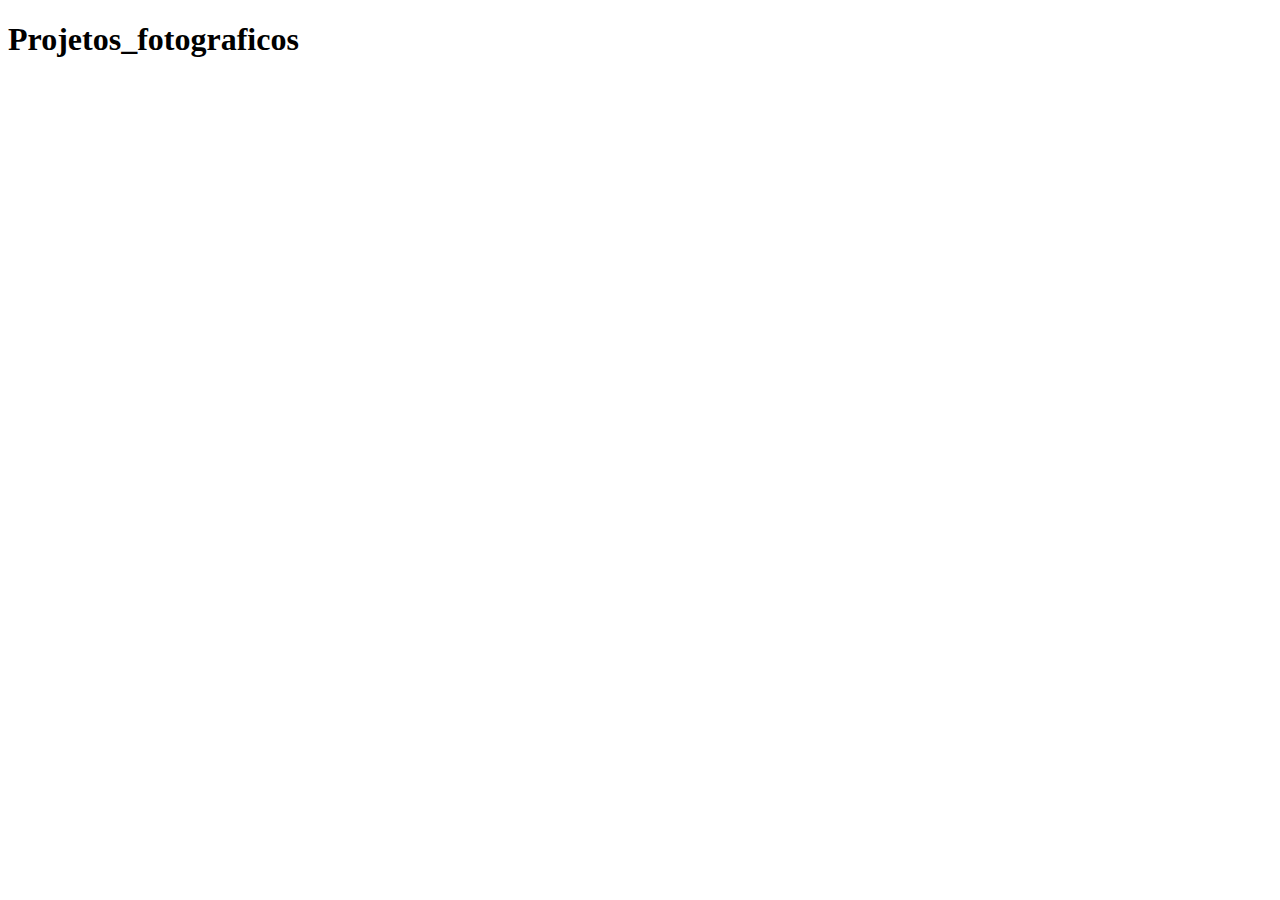
<file: fotografia.html>
<!DOCTYPE html>
<html lang="en">
  <head>
    <meta charset="UTF-8" />
    <meta name="viewport" content="width=device-width, initial-scale=1.0" />
    <title>Página dos projetos fotograficos</title>
  </head>
  <body>
    <h1>Projetos_fotograficos</h1>
  </body>
</html>
</file>
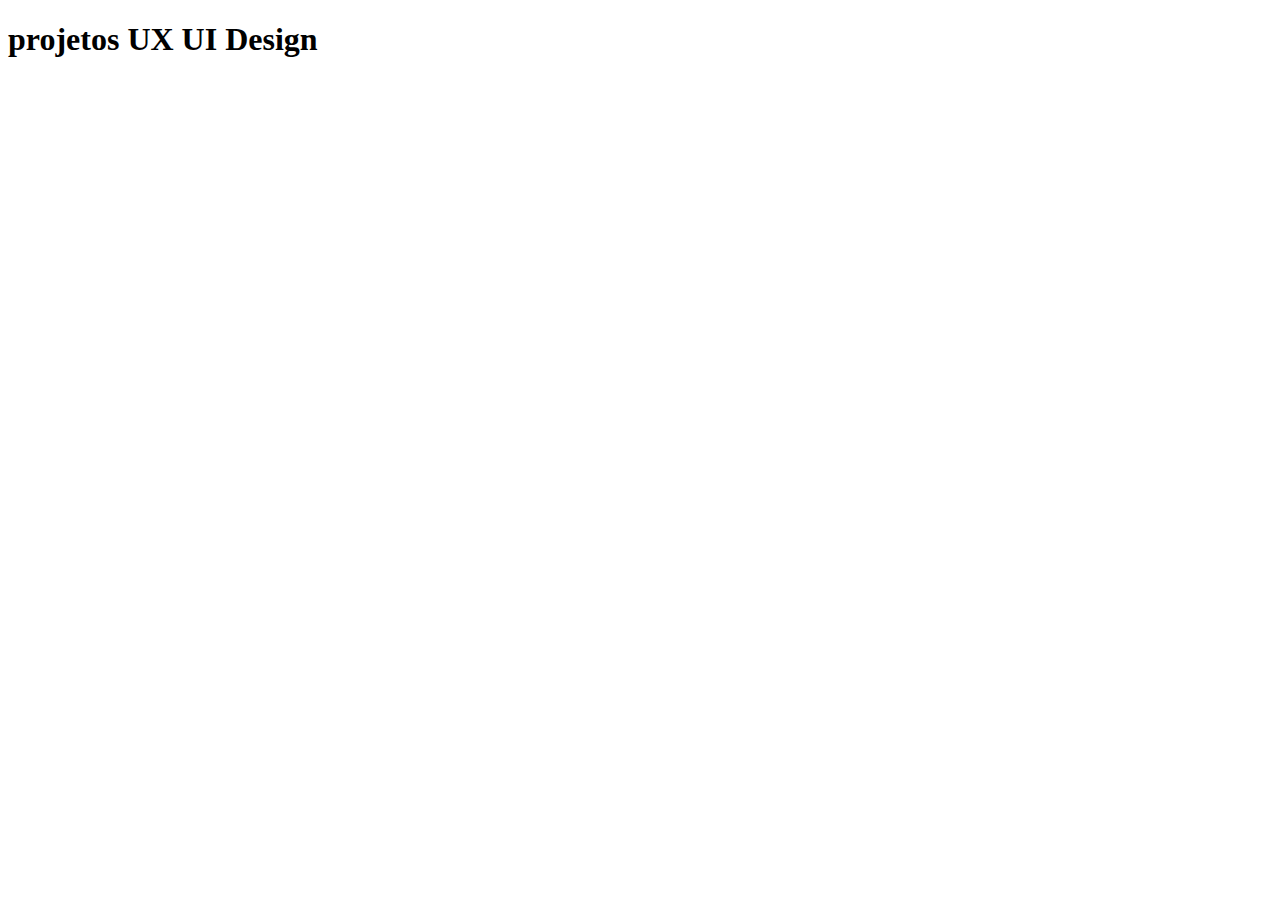
<file: uxuidesign.html>
<!DOCTYPE html>
<html lang="en">
  <head>
    <meta charset="UTF-8" />
    <meta name="viewport" content="width=device-width, initial-scale=1.0" />
    <title>Document</title>
  </head>
  <body>
    <h1>projetos UX UI Design</h1>
  </body>
</html>
</file>
